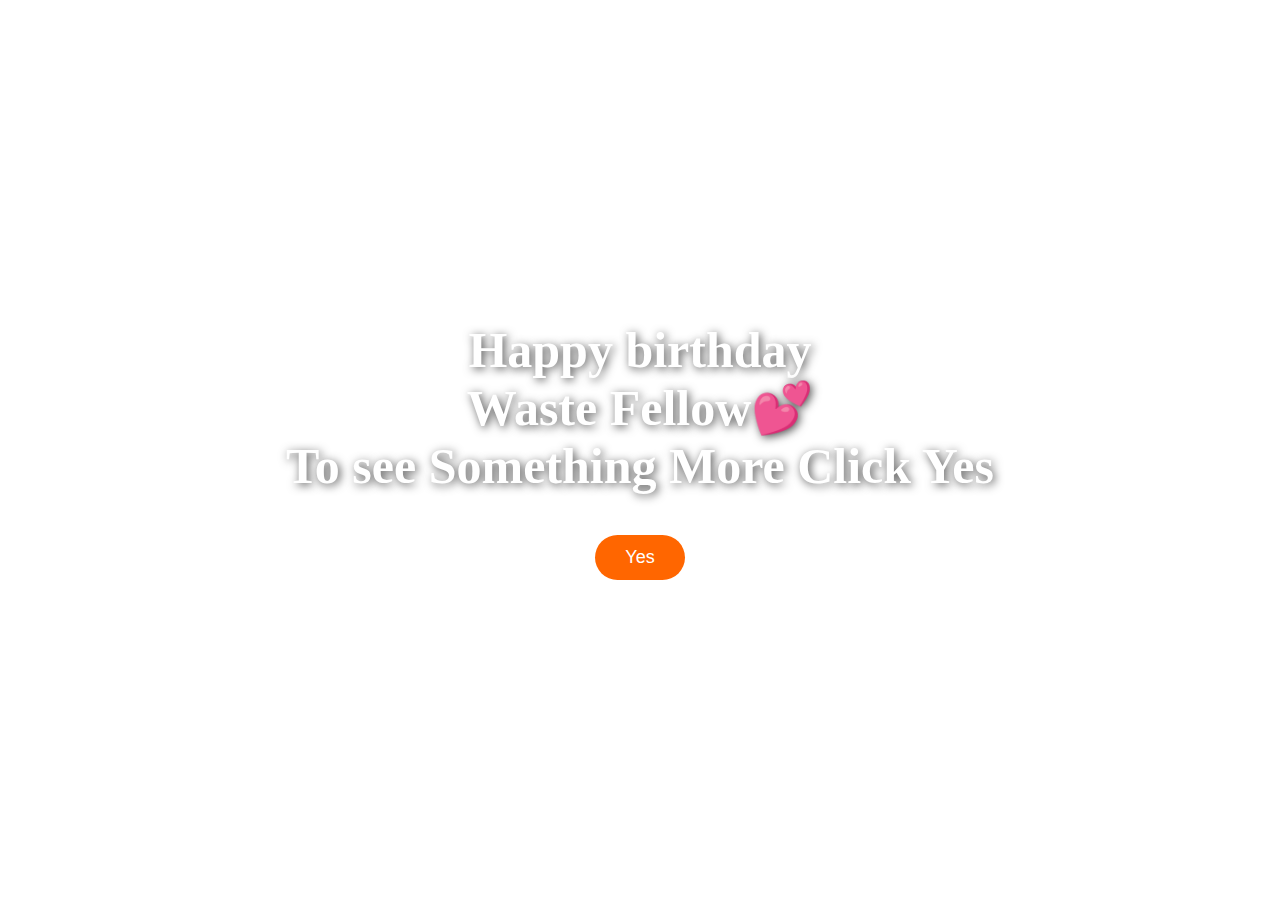
<file: index.html>
<!DOCTYPE html>
<html lang="en">
<head>
    <meta charset="UTF-8">
    <meta name="viewport" content="width=device-width, initial-scale=1.0">
    <title>Happy Birthday</title>
    <link rel="stylesheet" href="css.css">
</head>
<body id="info">
    <h1>Happy birthday<br> Waste Fellow💕<br>To see Something More Click Yes</h1>
        <button onclick="location.href='birthday.html'">Yes</button>
    </div>
</body>
</html>
</file>
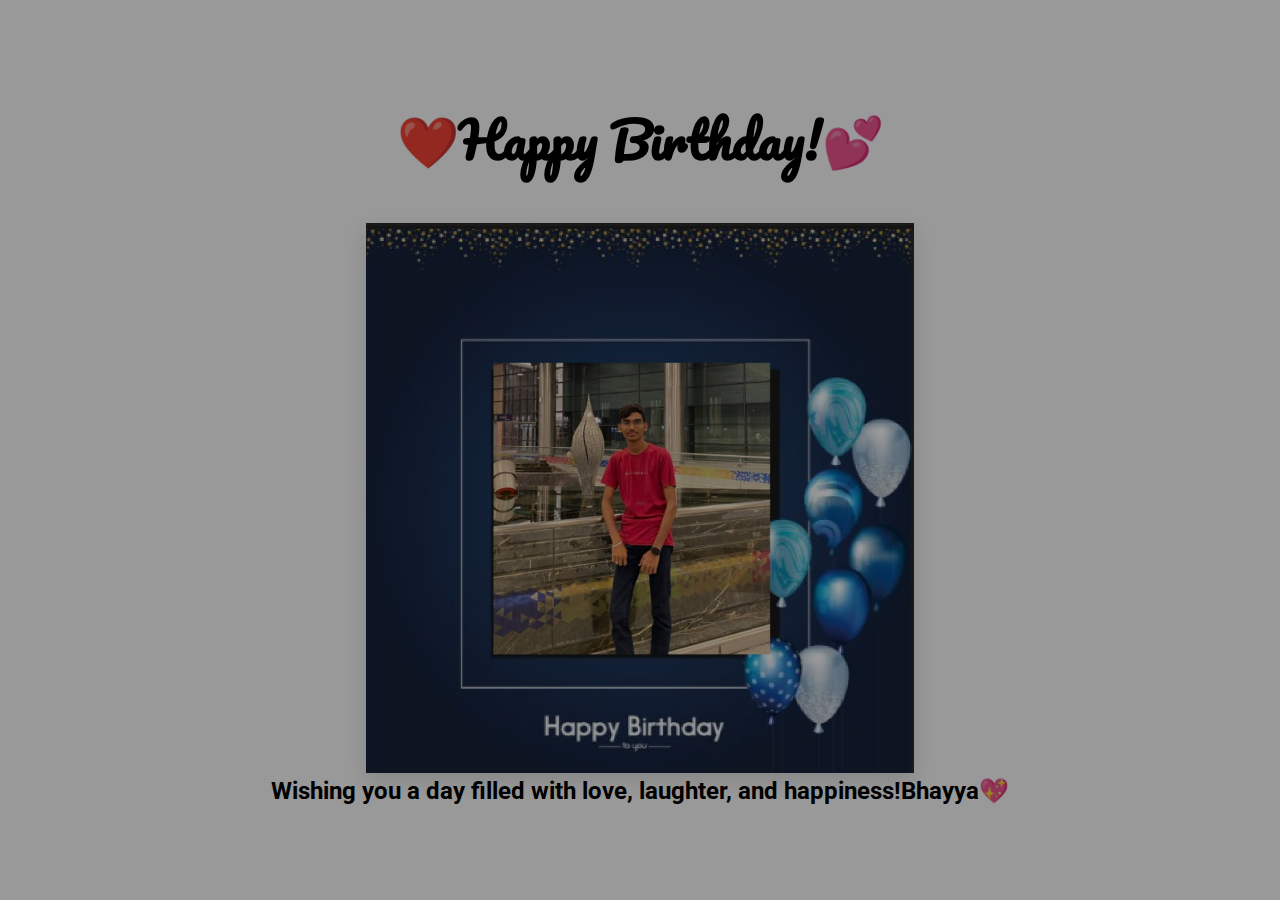
<file: birthday.html>
<!DOCTYPE html>
<html lang="en">

<head>
    <meta charset="UTF-8">
    <meta name="viewport" content="width=device-width, initial-scale=1.0">
    <title>Happy Birthday</title>

    <!-- Google Fonts -->
    <link href="https://fonts.googleapis.com/css2?family=Pacifico&family=Roboto:wght@400;500&display=swap" rel="stylesheet">

    <link rel="stylesheet" href="css.css">
    <!-- jQuery Script -->
    <script src="https://code.jquery.com/jquery-3.6.0.min.js"></script>
    <!-- Fireworks Library (f.js) -->
    <script src="f.js"></script>
</head>

<body id="birthday">
    <div class="birthday-container">
        <h1>❤️Happy Birthday!💕</h1>
        <img src='ali.jpg' alt="Birthday Person" class="birthday-photo">
        <h2>Wishing you a day filled with love, laughter, and happiness!Bhayya💖</h2>
    </div>

    <script>
        // Make sure the DOM is fully loaded before initializing the fireworks
        $(document).ready(function () {
            // Initialize fireworks effect using the jQuery-based plugin
            $('body').fireworks({
                opacity: 0.5, // Set opacity for the fireworks
                width: window.innerWidth, // Full screen width
                height: window.innerHeight, // Full screen height
                sound: true, // Enable sounds for fireworks
            });
        });
    </script>
</body>

</html>
</file>
<file: css.css>
* {
    margin: 0;
    padding: 0;
    box-sizing: border-box;
}

body {
    background-image:url('https://cdn.shopify.com/s/files/1/0257/6718/2416/files/Gold_Balloon_Zoom_Background.jpg?v=1595051323') ;
    background-size: cover;
    font-family: 'Roboto', sans-serif;
    color: white;
    text-align: center;
    min-height: 100vh;
    display: flex;
    flex-direction: column;
    justify-content: center;
    align-items: center;
}

@keyframes gradientAnimation {
    0% {
        background-position: 0% 50%;
    }
    50% {
        background-position: 100% 50%;
    }
    100% {
        background-position: 0% 50%;
    }
}
#info h1{
    font-family: 'Pacifico', cursive;
    font-size: 50px;
    color:white;
    text-shadow: 2px 2px 10px rgba(0, 0, 0, 0.7);
    margin-bottom: 20px;
}
h1 {
    font-family: 'Pacifico', cursive;
    font-size: 50px;
    color:black;
    text-shadow: 2px 2px 10px white;
    margin-bottom: 20px;
}
h2{
    color: black;
}
#birthday{
    background-image: url('https://img.freepik.com/premium-photo/blue-birthday-background-with-balloons_198067-176671.jpg?w=2000');
    background-size: cover;
}
.birthday-container {
    animation: slideUp 1s ease-out;
}

@keyframes slideUp {
    0% {
        opacity: 0;
        transform: translateY(50px);
    }
    100% {
        opacity: 1;
        transform: translateY(0);
    }
}

.birthday-photo {
    max-width: 400%;
    max-height: 550px;
    margin-top: 20px;
    
    box-shadow: 0px 8px 20px #e1dedef8;
    transition: transform 0.3s ease-in-out;
}

.birthday-photo:hover {
    transform: scale(1.05);
}

p {
    font-size: 18px;
    color: #333;
    margin-top: 20px;
    line-height: 1.5;
}

button {
    font-size: 18px;
    margin-top: 20px;
    padding: 12px 30px;
    background-color: #ff6600;
    color: white;
    border: none;
    border-radius: 50px;
    cursor: pointer;
    transition: background-color 0.3s ease, transform 0.2s ease;
}

button:hover {
    background-color: #ff9933;
    transform: scale(1.05);
}

button:active {
    background-color: #ff4d00;
    transform: scale(0.98);
}
</file>
